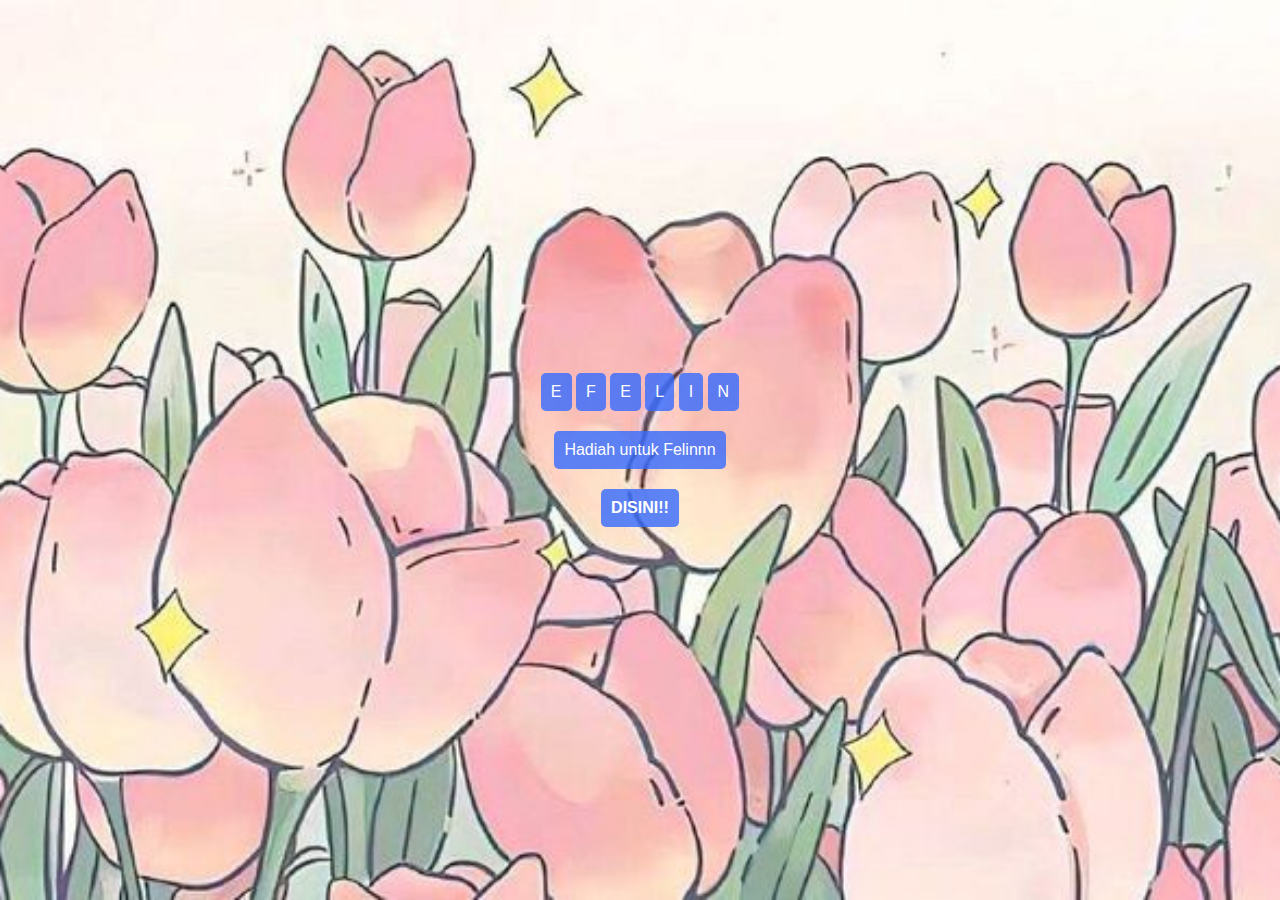
<file: index.html>
<!DOCTYPE html>
<html lang="en">
<head>
    <meta charset="UTF-8">
    <meta http-equiv="X-UA-Compatible" content="IE=edge">
    <meta name="viewport" content="width=device-width, initial-scale=1.0">
    <link rel="icon" href="flowers.png" type="image/x-icon">
    <title>Flowers</title>
    <style>
        body {
            margin: 0;
            padding: 0;
            font-family: Arial, sans-serif;
            color: white; /* Ensure the text is readable */
            text-align: center;
            display: flex;
            flex-direction: column;
            justify-content: center;
            align-items: center;
            height: 100vh;
            position: relative;
        }

        img {
            position: absolute;
            top: 0;
            left: 0;
            width: 100%;
            height: 100%;
            object-fit: cover;
            z-index: -1;
        }

        .greeting {
            margin-bottom: 20px; /* Adds space between the greeting and description */
        }

        .greeting span,
        .description span,
        .button a {
            display: inline-block;
            background-color: rgba(56, 108, 252, 0.815); /* Adds a semi-transparent background to make text more readable */
            padding: 10px;
            border-radius: 5px;
        }

        .description {
            margin-bottom: 20px; /* Adds space between the description and button */
        }

        .styled-button {
            text-decoration: none;
            color: white;
            background-color: #fd89e0; /* Green background */
            padding: 10px 20px;
            border-radius: 5px;
            transition: background-color 0.3s ease;
        }

        .styled-button:hover {
            background-color: #ff91da; /* Darker green on hover */
        }
    </style>
</head>
<body>
    <img src="untuk efelin1.jpg">
    <div class="greeting">
        <span>E</span>
        <span>F</span>
        <span>E</span>
        <span>L</span>
        <span>I</span>
        <span>N</span>
    </div>

    <div class="description">
        <span>Hadiah untuk Felinnn</span>
    </div>
    <div class="button">
        <a href="Bunga untuk Efe.html" class="styled-button"><b>DISINI!!</b></a>
    </div>
</body>
</html>
</file>
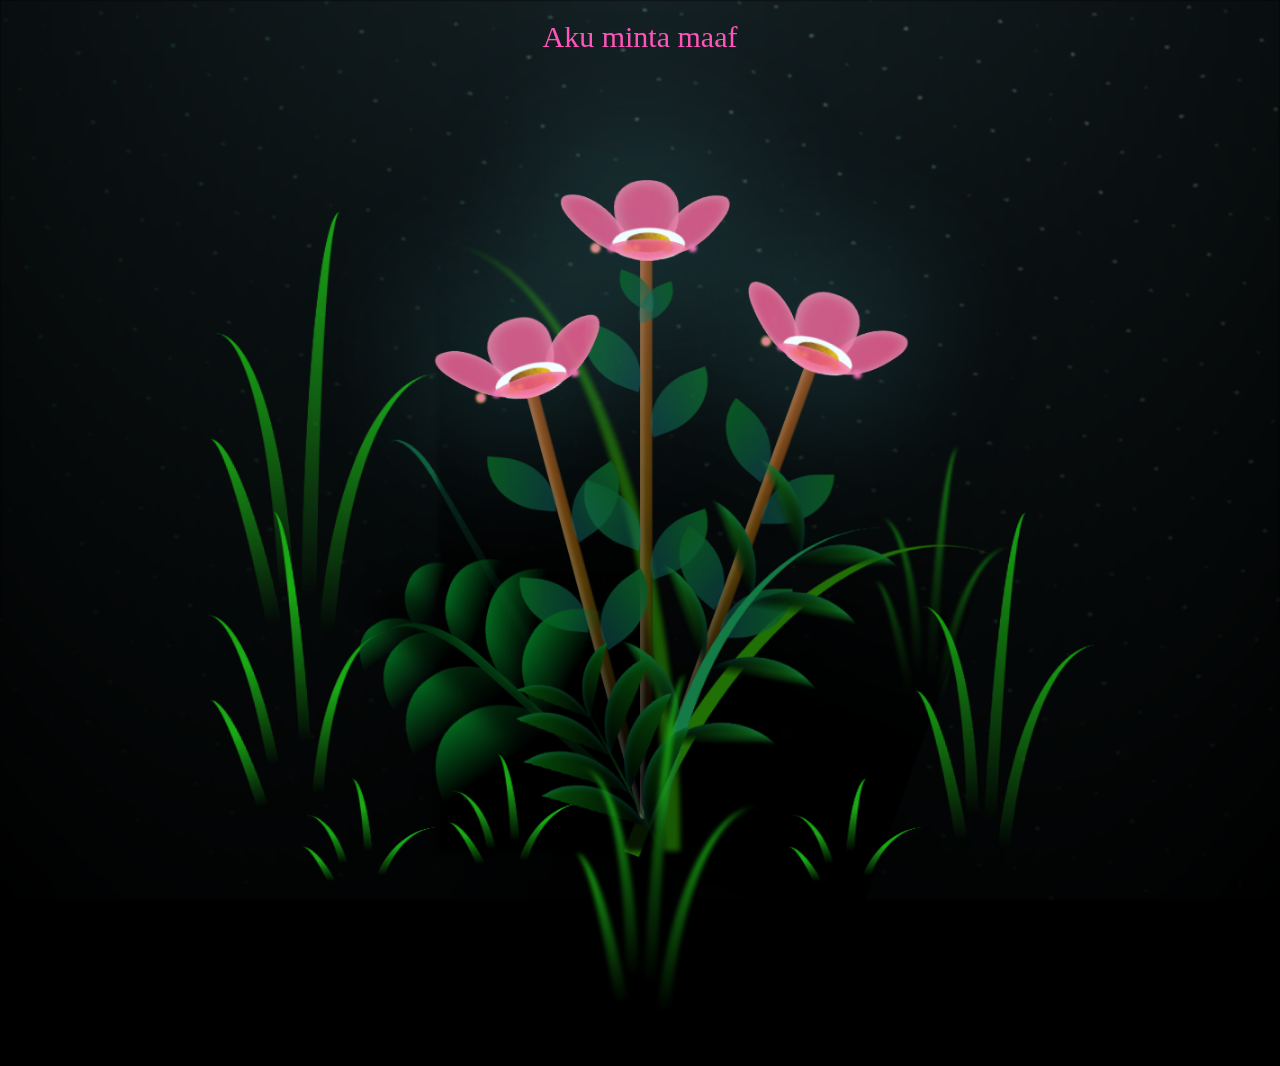
<file: Bunga untuk Efe.html>
<!DOCTYPE html>
<html lang="en">
<head>
    <meta CHARSET="UTF-8">
    <meta http-equiv="X-UA-Compatible" content="IE=edge">
    <meta name="viewport" content="width=device-width, initial-scale=1.0">
    <link rel="stylesheet" href="main.css">
    <link rel="icon" href="flowers.png" type="image/x-icon">
    <title>Bunga untuk Efelin</title>
    <style>
      .apology-text {
        position: absolute;
            top: 20px; /* Adjust this value to position the text */
            left: 50%;
            transform: translateX(-50%);
            font-size: 30px;
            color: rgb(255, 85, 187);
            text-align: center;
            width: 100%; /* Ensure the text spans the full width */
      }
  </style>
</head>
<body class="container">
    <div class="night"></div>
    <div class="flowers">
      <div class="flower flower--1">
        <div class="flower__leafs flower__leafs--1">
          <div class="flower__leaf flower__leaf--1"></div>
          <div class="flower__leaf flower__leaf--2"></div>
          <div class="flower__leaf flower__leaf--3"></div>
          <div class="flower__leaf flower__leaf--4"></div>
          <div class="flower__white-circle"></div>
  
          <div class="flower__light flower__light--1"></div>
          <div class="flower__light flower__light--2"></div>
          <div class="flower__light flower__light--3"></div>
          <div class="flower__light flower__light--4"></div>
          <div class="flower__light flower__light--5"></div>
          <div class="flower__light flower__light--6"></div>
          <div class="flower__light flower__light--7"></div>
          <div class="flower__light flower__light--8"></div>
  
        </div>
        <div class="flower__line">
          <div class="flower__line__leaf flower__line__leaf--1"></div>
          <div class="flower__line__leaf flower__line__leaf--2"></div>
          <div class="flower__line__leaf flower__line__leaf--3"></div>
          <div class="flower__line__leaf flower__line__leaf--4"></div>
          <div class="flower__line__leaf flower__line__leaf--5"></div>
          <div class="flower__line__leaf flower__line__leaf--6"></div>
        </div>
      </div>
  
      <div class="flower flower--2">
        <div class="flower__leafs flower__leafs--2">
          <div class="flower__leaf flower__leaf--1"></div>
          <div class="flower__leaf flower__leaf--2"></div>
          <div class="flower__leaf flower__leaf--3"></div>
          <div class="flower__leaf flower__leaf--4"></div>
          <div class="flower__white-circle"></div>
  
          <div class="flower__light flower__light--1"></div>
          <div class="flower__light flower__light--2"></div>
          <div class="flower__light flower__light--3"></div>
          <div class="flower__light flower__light--4"></div>
          <div class="flower__light flower__light--5"></div>
          <div class="flower__light flower__light--6"></div>
          <div class="flower__light flower__light--7"></div>
          <div class="flower__light flower__light--8"></div>
  
        </div>
        <div class="flower__line">
          <div class="flower__line__leaf flower__line__leaf--1"></div>
          <div class="flower__line__leaf flower__line__leaf--2"></div>
          <div class="flower__line__leaf flower__line__leaf--3"></div>
          <div class="flower__line__leaf flower__line__leaf--4"></div>
        </div>
      </div>
  
      <div class="flower flower--3">
        <div class="flower__leafs flower__leafs--3">
          <div class="flower__leaf flower__leaf--1"></div>
          <div class="flower__leaf flower__leaf--2"></div>
          <div class="flower__leaf flower__leaf--3"></div>
          <div class="flower__leaf flower__leaf--4"></div>
          <div class="flower__white-circle"></div>
  
          <div class="flower__light flower__light--1"></div>
          <div class="flower__light flower__light--2"></div>
          <div class="flower__light flower__light--3"></div>
          <div class="flower__light flower__light--4"></div>
          <div class="flower__light flower__light--5"></div>
          <div class="flower__light flower__light--6"></div>
          <div class="flower__light flower__light--7"></div>
          <div class="flower__light flower__light--8"></div>
  
        </div>
        <div class="flower__line">
          <div class="flower__line__leaf flower__line__leaf--1"></div>
          <div class="flower__line__leaf flower__line__leaf--2"></div>
          <div class="flower__line__leaf flower__line__leaf--3"></div>
          <div class="flower__line__leaf flower__line__leaf--4"></div>
        </div>
      </div>
  
      <div class="grow-ans" style="--d:1.2s">
        <div class="flower__g-long">
          <div class="flower__g-long__top"></div>
          <div class="flower__g-long__bottom"></div>
        </div>
      </div>
  
      <div class="growing-grass">
        <div class="flower__grass flower__grass--1">
          <div class="flower__grass--top"></div>
          <div class="flower__grass--bottom"></div>
          <div class="flower__grass__leaf flower__grass__leaf--1"></div>
          <div class="flower__grass__leaf flower__grass__leaf--2"></div>
          <div class="flower__grass__leaf flower__grass__leaf--3"></div>
          <div class="flower__grass__leaf flower__grass__leaf--4"></div>
          <div class="flower__grass__leaf flower__grass__leaf--5"></div>
          <div class="flower__grass__leaf flower__grass__leaf--6"></div>
          <div class="flower__grass__leaf flower__grass__leaf--7"></div>
          <div class="flower__grass__leaf flower__grass__leaf--8"></div>
          <div class="flower__grass__overlay"></div>
        </div>
      </div>
  
      <div class="growing-grass">
        <div class="flower__grass flower__grass--2">
          <div class="flower__grass--top"></div>
          <div class="flower__grass--bottom"></div>
          <div class="flower__grass__leaf flower__grass__leaf--1"></div>
          <div class="flower__grass__leaf flower__grass__leaf--2"></div>
          <div class="flower__grass__leaf flower__grass__leaf--3"></div>
          <div class="flower__grass__leaf flower__grass__leaf--4"></div>
          <div class="flower__grass__leaf flower__grass__leaf--5"></div>
          <div class="flower__grass__leaf flower__grass__leaf--6"></div>
          <div class="flower__grass__leaf flower__grass__leaf--7"></div>
          <div class="flower__grass__leaf flower__grass__leaf--8"></div>
          <div class="flower__grass__overlay"></div>
        </div>
      </div>
  
      <div class="grow-ans" style="--d:2.4s">
        <div class="flower__g-right flower__g-right--1">
          <div class="leaf"></div>
        </div>
      </div>
  
      <div class="grow-ans" style="--d:2.8s">
        <div class="flower__g-right flower__g-right--2">
          <div class="leaf"></div>
        </div>
      </div>
  
      <div class="grow-ans" style="--d:2.8s">
        <div class="flower__g-front">
          <div class="flower__g-front__leaf-wrapper flower__g-front__leaf-wrapper--1">
            <div class="flower__g-front__leaf"></div>
          </div>
          <div class="flower__g-front__leaf-wrapper flower__g-front__leaf-wrapper--2">
            <div class="flower__g-front__leaf"></div>
          </div>
          <div class="flower__g-front__leaf-wrapper flower__g-front__leaf-wrapper--3">
            <div class="flower__g-front__leaf"></div>
          </div>
          <div class="flower__g-front__leaf-wrapper flower__g-front__leaf-wrapper--4">
            <div class="flower__g-front__leaf"></div>
          </div>
          <div class="flower__g-front__leaf-wrapper flower__g-front__leaf-wrapper--5">
            <div class="flower__g-front__leaf"></div>
          </div>
          <div class="flower__g-front__leaf-wrapper flower__g-front__leaf-wrapper--6">
            <div class="flower__g-front__leaf"></div>
          </div>
          <div class="flower__g-front__leaf-wrapper flower__g-front__leaf-wrapper--7">
            <div class="flower__g-front__leaf"></div>
          </div>
          <div class="flower__g-front__leaf-wrapper flower__g-front__leaf-wrapper--8">
            <div class="flower__g-front__leaf"></div>
          </div>
          <div class="flower__g-front__line"></div>
        </div>
      </div>
  
      <div class="grow-ans" style="--d:3.2s">
        <div class="flower__g-fr">
          <div class="leaf"></div>
          <div class="flower__g-fr__leaf flower__g-fr__leaf--1"></div>
          <div class="flower__g-fr__leaf flower__g-fr__leaf--2"></div>
          <div class="flower__g-fr__leaf flower__g-fr__leaf--3"></div>
          <div class="flower__g-fr__leaf flower__g-fr__leaf--4"></div>
          <div class="flower__g-fr__leaf flower__g-fr__leaf--5"></div>
          <div class="flower__g-fr__leaf flower__g-fr__leaf--6"></div>
          <div class="flower__g-fr__leaf flower__g-fr__leaf--7"></div>
          <div class="flower__g-fr__leaf flower__g-fr__leaf--8"></div>
        </div>
      </div>
  
      <div class="long-g long-g--0">
        <div class="grow-ans" style="--d:3s">
          <div class="leaf leaf--0"></div>
        </div>
        <div class="grow-ans" style="--d:2.2s">
          <div class="leaf leaf--1"></div>
        </div>
        <div class="grow-ans" style="--d:3.4s">
          <div class="leaf leaf--2"></div>
        </div>
        <div class="grow-ans" style="--d:3.6s">
          <div class="leaf leaf--3"></div>
        </div>
      </div>
  
      <div class="long-g long-g--1">
        <div class="grow-ans" style="--d:3.6s">
          <div class="leaf leaf--0"></div>
        </div>
        <div class="grow-ans" style="--d:3.8s">
          <div class="leaf leaf--1"></div>
        </div>
        <div class="grow-ans" style="--d:4s">
          <div class="leaf leaf--2"></div>
        </div>
        <div class="grow-ans" style="--d:4.2s">
          <div class="leaf leaf--3"></div>
        </div>
      </div>
  
      <div class="long-g long-g--2">
        <div class="grow-ans" style="--d:4s">
          <div class="leaf leaf--0"></div>
        </div>
        <div class="grow-ans" style="--d:4.2s">
          <div class="leaf leaf--1"></div>
        </div>
        <div class="grow-ans" style="--d:4.4s">
          <div class="leaf leaf--2"></div>
        </div>
        <div class="grow-ans" style="--d:4.6s">
          <div class="leaf leaf--3"></div>
        </div>
      </div>
  
      <div class="long-g long-g--3">
        <div class="grow-ans" style="--d:4s">
          <div class="leaf leaf--0"></div>
        </div>
        <div class="grow-ans" style="--d:4.2s">
          <div class="leaf leaf--1"></div>
        </div>
        <div class="grow-ans" style="--d:3s">
          <div class="leaf leaf--2"></div>
        </div>
        <div class="grow-ans" style="--d:3.6s">
          <div class="leaf leaf--3"></div>
        </div>
      </div>
  
      <div class="long-g long-g--4">
        <div class="grow-ans" style="--d:4s">
          <div class="leaf leaf--0"></div>
        </div>
        <div class="grow-ans" style="--d:4.2s">
          <div class="leaf leaf--1"></div>
        </div>
        <div class="grow-ans" style="--d:3s">
          <div class="leaf leaf--2"></div>
        </div>
        <div class="grow-ans" style="--d:3.6s">
          <div class="leaf leaf--3"></div>
        </div>
      </div>
  
      <div class="long-g long-g--5">
        <div class="grow-ans" style="--d:4s">
          <div class="leaf leaf--0"></div>
        </div>
        <div class="grow-ans" style="--d:4.2s">
          <div class="leaf leaf--1"></div>
        </div>
        <div class="grow-ans" style="--d:3s">
          <div class="leaf leaf--2"></div>
        </div>
        <div class="grow-ans" style="--d:3.6s">
          <div class="leaf leaf--3"></div>
        </div>
      </div>
  
      <div class="long-g long-g--6">
        <div class="grow-ans" style="--d:4.2s">
          <div class="leaf leaf--0"></div>
        </div>
        <div class="grow-ans" style="--d:4.4s">
          <div class="leaf leaf--1"></div>
        </div>
        <div class="grow-ans" style="--d:4.6s">
          <div class="leaf leaf--2"></div>
        </div>
        <div class="grow-ans" style="--d:4.8s">
          <div class="leaf leaf--3"></div>
        </div>
      </div>
  
      <div class="long-g long-g--7">
        <div class="grow-ans" style="--d:3s">
          <div class="leaf leaf--0"></div>
        </div>
        <div class="grow-ans" style="--d:3.2s">
          <div class="leaf leaf--1"></div>
        </div>
        <div class="grow-ans" style="--d:3.5s">
          <div class="leaf leaf--2"></div>
        </div>
        <div class="grow-ans" style="--d:3.6s">
          <div class="leaf leaf--3"></div>
        </div>
      </div>
    </div>
    <div class="apology-text">
      <span>Aku minta maaf</span>
  </div>
    <script src="main.js"></script>
  </body>
</html>
</file>
<file: main.css>
*,
*::after,
*::before {
  padding: 0;
  margin: 0;
  box-sizing: border-box;
}

:root {
  --dark-color: #000;
}

body {
  display: flex;
  align-items: flex-end;
  justify-content: center;
  min-height: 100vh;
  background-color: var(--dark-color);
  overflow: hidden;
  perspective: 1000px;
}

.night {
  position: fixed;
  left: 50%;
  top: 0;
  transform: translateX(-50%);
  width: 100%;
  height: 100%;
  filter: blur(0.1vmin);
  background-image: radial-gradient(ellipse at top, transparent 0%, var(--dark-color)), 
  radial-gradient(ellipse at bottom, var(--dark-color), rgba(145, 233, 255, 0.2)), repeating-linear-gradient(220deg, rgb(0, 0, 0) 0px,
   rgb(0, 0, 0) 19px, transparent 19px, transparent 22px), repeating-linear-gradient(189deg, rgb(0, 0, 0) 0px, rgb(0, 0, 0) 19px, transparent 19px, transparent 22px),
    repeating-linear-gradient(148deg, rgb(0, 0, 0) 0px, rgb(0, 0, 0) 19px, transparent 19px, transparent 22px), linear-gradient(90deg, rgb(7, 107, 42), rgb(240, 240, 240));
}

.flowers {
  position: relative;
  transform: scale(0.9);
}

.flower {
  position: absolute;
  bottom: 10vmin;
  transform-origin: bottom center;
  z-index: 10;
  --fl-speed: 0.3s;
}
.flower--1 {
  -webkit-animation: moving-flower-1 4s linear infinite;
          animation: moving-flower-1 4s linear infinite;
}
.flower--1 .flower__line {
  height: 70vmin;
  -webkit-animation-delay: 0.3s;
          animation-delay: 0.3s;
}
.flower--1 .flower__line__leaf--1 {
  -webkit-animation: blooming-leaf-right var(--fl-speed) 1.6s backwards;
          animation: blooming-leaf-right var(--fl-speed) 1.6s backwards;
}
.flower--1 .flower__line__leaf--2 {
  -webkit-animation: blooming-leaf-right var(--fl-speed) 1.4s backwards;
          animation: blooming-leaf-right var(--fl-speed) 1.4s backwards;
}
.flower--1 .flower__line__leaf--3 {
  -webkit-animation: blooming-leaf-left var(--fl-speed) 1.2s backwards;
          animation: blooming-leaf-left var(--fl-speed) 1.2s backwards;
}
.flower--1 .flower__line__leaf--4 {
  -webkit-animation: blooming-leaf-left var(--fl-speed) 1s backwards;
          animation: blooming-leaf-left var(--fl-speed) 1s backwards;
}
.flower--1 .flower__line__leaf--5 {
  -webkit-animation: blooming-leaf-right var(--fl-speed) 1.8s backwards;
          animation: blooming-leaf-right var(--fl-speed) 1.8s backwards;
}
.flower--1 .flower__line__leaf--6 {
  -webkit-animation: blooming-leaf-left var(--fl-speed) 2s backwards;
          animation: blooming-leaf-left var(--fl-speed) 2s backwards;
}
.flower--2 {
  left: 50%;
  transform: rotate(20deg);
  -webkit-animation: moving-flower-2 4s linear infinite;
          animation: moving-flower-2 4s linear infinite;
}
.flower--2 .flower__line {
  height: 60vmin;
  -webkit-animation-delay: 0.6s;
          animation-delay: 0.6s;
}
.flower--2 .flower__line__leaf--1 {
  -webkit-animation: blooming-leaf-right var(--fl-speed) 1.9s backwards;
          animation: blooming-leaf-right var(--fl-speed) 1.9s backwards;
}
.flower--2 .flower__line__leaf--2 {
  -webkit-animation: blooming-leaf-right var(--fl-speed) 1.7s backwards;
          animation: blooming-leaf-right var(--fl-speed) 1.7s backwards;
}
.flower--2 .flower__line__leaf--3 {
  -webkit-animation: blooming-leaf-left var(--fl-speed) 1.5s backwards;
          animation: blooming-leaf-left var(--fl-speed) 1.5s backwards;
}
.flower--2 .flower__line__leaf--4 {
  -webkit-animation: blooming-leaf-left var(--fl-speed) 1.3s backwards;
          animation: blooming-leaf-left var(--fl-speed) 1.3s backwards;
}
.flower--3 {
  left: 50%;
  transform: rotate(-15deg);
  -webkit-animation: moving-flower-3 4s linear infinite;
          animation: moving-flower-3 4s linear infinite;
}
.flower--3 .flower__line {
  -webkit-animation-delay: 0.9s;
          animation-delay: 0.9s;
}
.flower--3 .flower__line__leaf--1 {
  -webkit-animation: blooming-leaf-right var(--fl-speed) 2.5s backwards;
          animation: blooming-leaf-right var(--fl-speed) 2.5s backwards;
}
.flower--3 .flower__line__leaf--2 {
  -webkit-animation: blooming-leaf-right var(--fl-speed) 2.3s backwards;
          animation: blooming-leaf-right var(--fl-speed) 2.3s backwards;
}
.flower--3 .flower__line__leaf--3 {
  -webkit-animation: blooming-leaf-left var(--fl-speed) 2.1s backwards;
          animation: blooming-leaf-left var(--fl-speed) 2.1s backwards;
}
.flower--3 .flower__line__leaf--4 {
  -webkit-animation: blooming-leaf-left var(--fl-speed) 1.9s backwards;
          animation: blooming-leaf-left var(--fl-speed) 1.9s backwards;
}
.flower__leafs {
  position: relative;
  -webkit-animation: blooming-flower 2s backwards;
          animation: blooming-flower 2s backwards;
}
.flower__leafs--1 {
  -webkit-animation-delay: 1.1s;
          animation-delay: 1.1s;
}
.flower__leafs--2 {
  -webkit-animation-delay: 1.4s;
          animation-delay: 1.4s;
}
.flower__leafs--3 {
  -webkit-animation-delay: 1.7s;
          animation-delay: 1.7s;
}
.flower__leafs::after {
  content: "";
  position: absolute;
  left: 0;
  top: 0;
  transform: translate(-50%, -100%);
  width: 8vmin;
  height: 8vmin;
  background-color: #6bf0ff;
  filter: blur(10vmin);
}
.flower__leaf {
  position: absolute;
  bottom: 0;
  left: 50%;
  width: 8vmin;
  height: 11vmin;
  border-radius: 51% 49% 47% 53%/44% 45% 55% 69%;
  background-color: #f672b0;
  background-image: linear-gradient(to top, #ee5286, #ee5286);
  transform-origin: bottom center;
  opacity: 0.9;
  box-shadow: inset 0 0 2vmin rgba(255, 255, 255, 0.5);
}
.flower__leaf--1 {
  transform: translate(-10%, 1%) rotateY(40deg) rotateX(-50deg);
}
.flower__leaf--2 {
  transform: translate(-50%, -4%) rotateX(40deg);
}
.flower__leaf--3 {
  transform: translate(-90%, 0%) rotateY(45deg) rotateX(50deg);
}
.flower__leaf--4 {
  width: 8vmin;
  height: 8vmin;
  transform-origin: bottom left;
  border-radius: 4vmin 10vmin 4vmin 4vmin;
  transform: translate(0%, 18%) rotateX(70deg) rotate(-43deg);
  background-image: linear-gradient(to top, #ee5286, #ee5286);
  z-index: 1;
  opacity: 0.8;
}
.flower__white-circle {
  position: absolute;
  left: -3.5vmin;
  top: -3vmin;
  width: 9vmin;
  height: 4vmin;
  border-radius: 50%;
  background-color: #fff;
}
.flower__white-circle::after {
  content: "";
  position: absolute;
  left: 50%;
  top: 45%;
  transform: translate(-50%, -50%);
  width: 60%;
  height: 60%;
  border-radius: inherit;
  background-image: repeating-linear-gradient(135deg, rgba(0, 0, 0, 0.03) 0px, rgba(0, 0, 0, 0.03) 1px,
   transparent 1px, transparent 12px), repeating-linear-gradient(45deg, rgba(0, 0, 0, 0.03) 0px, rgba(0, 0, 0, 0.03) 1px, transparent 1px,
    transparent 12px), repeating-linear-gradient(67.5deg, rgba(0, 0, 0, 0.03) 0px, rgba(0, 0, 0, 0.03) 1px, transparent 1px, transparent 12px),
     repeating-linear-gradient(135deg, rgba(0, 0, 0, 0.03) 0px, rgba(0, 0, 0, 0.03) 1px, transparent 1px, transparent 12px), repeating-linear-gradient(45deg, rgba(0, 0, 0, 0.03) 0px,
      rgba(0, 0, 0, 0.03) 1px, transparent 1px, transparent 12px), repeating-linear-gradient(112.5deg, rgba(0, 0, 0, 0.03) 0px, rgba(0, 0, 0, 0.03) 1px, transparent 1px, transparent 12px),
       repeating-linear-gradient(112.5deg, rgba(0, 0, 0, 0.03) 0px, rgba(0, 0, 0, 0.03) 1px, transparent 1px, transparent 12px), repeating-linear-gradient(45deg, rgba(0, 0, 0, 0.03) 0px,
        rgba(0, 0, 0, 0.03) 1px, transparent 1px, transparent 12px), repeating-linear-gradient(22.5deg, rgba(0, 0, 0, 0.03) 0px, rgba(0, 0, 0, 0.03) 1px, transparent 1px, transparent 12px), 
        repeating-linear-gradient(45deg, rgba(0, 0, 0, 0.03) 0px, rgba(0, 0, 0, 0.03) 1px, transparent 1px, transparent 12px), repeating-linear-gradient(22.5deg, rgba(0, 0, 0, 0.03) 0px, 
        rgba(0, 0, 0, 0.03) 1px, transparent 1px, transparent 12px), repeating-linear-gradient(135deg, rgba(0, 0, 0, 0.03) 0px, rgba(0, 0, 0, 0.03) 1px, transparent 1px, transparent 12px),
         repeating-linear-gradient(157.5deg, rgba(0, 0, 0, 0.03) 0px, rgba(0, 0, 0, 0.03) 1px, transparent 1px, transparent 12px), repeating-linear-gradient(67.5deg, rgba(0, 0, 0, 0.03) 0px,
          rgba(0, 0, 0, 0.03) 1px, transparent 1px, transparent 12px), repeating-linear-gradient(67.5deg, rgba(0, 0, 0, 0.03) 0px, rgba(0, 0, 0, 0.03) 1px, transparent 1px, transparent 12px),
           linear-gradient(90deg, rgb(127, 47, 21), rgb(255, 206, 0));
}

.flower__line {
  height: 55vmin;
  width: 1.5vmin;
  background-image: linear-gradient(to left, rgba(0, 0, 0, 0.2), transparent, rgba(255, 255, 255, 0.2)), linear-gradient(to top, transparent 10%, #583e08, #944415);
  box-shadow: inset 0 0 2px rgba(0, 0, 0, 0.5);
  -webkit-animation: grow-flower-tree 4s backwards;
          animation: grow-flower-tree 4s backwards;
}
.flower__line__leaf {
  --w: 7vmin;
  --h: calc(var(--w) + 2vmin);
  position: absolute;
  top: 20%;
  left: 90%;
  width: var(--w);
  height: var(--h);
  border-top-right-radius: var(--h);
  border-bottom-left-radius: var(--h);
  background-image: linear-gradient(to top, rgba(20, 117, 122, 0.4), #095721);
}
.flower__line__leaf--1 {
  transform: rotate(70deg) rotateY(30deg);
}
.flower__line__leaf--2 {
  top: 45%;
  transform: rotate(70deg) rotateY(30deg);
}
.flower__line__leaf--3, .flower__line__leaf--4, .flower__line__leaf--6 {
  border-top-right-radius: 0;
  border-bottom-left-radius: 0;
  border-top-left-radius: var(--h);
  border-bottom-right-radius: var(--h);
  left: -460%;
  top: 12%;
  transform: rotate(-70deg) rotateY(30deg);
}
.flower__line__leaf--4 {
  top: 40%;
}
.flower__line__leaf--5 {
  top: 0;
  transform-origin: left;
  transform: rotate(70deg) rotateY(30deg) scale(0.6);
}
.flower__line__leaf--6 {
  top: -2%;
  left: -450%;
  transform-origin: right;
  transform: rotate(-70deg) rotateY(30deg) scale(0.6);
}
.flower__light {
  position: absolute;
  bottom: 0vmin;
  width: 1vmin;
  height: 1vmin;
  background-color: rgb(255, 251, 0);
  border-radius: 50%;
  filter: blur(0.2vmin);
  -webkit-animation: light-ans 4s linear infinite backwards;
          animation: light-ans 4s linear infinite backwards;
}
.flower__light:nth-child(odd) {
  background-color: #f76baf;
}
.flower__light--1 {
  left: -2vmin;
  -webkit-animation-delay: 1s;
          animation-delay: 1s;
}
.flower__light--2 {
  left: 3vmin;
  -webkit-animation-delay: 0.5s;
          animation-delay: 0.5s;
}
.flower__light--3 {
  left: -6vmin;
  -webkit-animation-delay: 0.3s;
          animation-delay: 0.3s;
}
.flower__light--4 {
  left: 6vmin;
  -webkit-animation-delay: 0.9s;
          animation-delay: 0.9s;
}
.flower__light--5 {
  left: -1vmin;
  -webkit-animation-delay: 1.5s;
          animation-delay: 1.5s;
}
.flower__light--6 {
  left: -4vmin;
  -webkit-animation-delay: 3s;
          animation-delay: 3s;
}
.flower__light--7 {
  left: 3vmin;
  -webkit-animation-delay: 2s;
          animation-delay: 2s;
}
.flower__light--8 {
  left: -6vmin;
  -webkit-animation-delay: 3.5s;
          animation-delay: 3.5s;
}
.flower__grass {
  --c: #04661f;
  --line-w: 1.5vmin;
  position: absolute;
  bottom: 12vmin;
  left: -7vmin;
  display: flex;
  flex-direction: column;
  align-items: flex-end;
  z-index: 20;
  transform-origin: bottom center;
  transform: rotate(-48deg) rotateY(40deg);
}
.flower__grass--1 {
  -webkit-animation: moving-grass 2s linear infinite;
          animation: moving-grass 2s linear infinite;
}
.flower__grass--2 {
  left: 2vmin;
  bottom: 10vmin;
  transform: scale(0.5) rotate(75deg) rotateX(10deg) rotateY(-200deg);
  opacity: 0.8;
  z-index: 0;
  -webkit-animation: moving-grass--2 1.5s linear infinite;
          animation: moving-grass--2 1.5s linear infinite;
}
.flower__grass--top {
  width: 7vmin;
  height: 10vmin;
  border-top-right-radius: 100%;
  border-right: var(--line-w) solid var(--c);
  transform-origin: bottom center;
  transform: rotate(-2deg);
}
.flower__grass--bottom {
  margin-top: -2px;
  width: var(--line-w);
  height: 25vmin;
  background-image: linear-gradient(to top, transparent, var(--c));
}
.flower__grass__leaf {
  --size: 10vmin;
  position: absolute;
  width: calc(var(--size) * 2.1);
  height: var(--size);
  border-top-left-radius: var(--size);
  border-top-right-radius: var(--size);
  background-image: linear-gradient(to top, transparent, transparent 30%, var(--c));
  z-index: 100;
}
.flower__grass__leaf--1 {
  top: -6%;
  left: 30%;
  --size: 6vmin;
  transform: rotate(-20deg);
  -webkit-animation: growing-grass-ans--1 2s 2.6s backwards;
          animation: growing-grass-ans--1 2s 2.6s backwards;
}
@-webkit-keyframes growing-grass-ans--1 {
  0% {
    transform-origin: bottom left;
    transform: rotate(-20deg) scale(0);
  }
}
@keyframes growing-grass-ans--1 {
  0% {
    transform-origin: bottom left;
    transform: rotate(-20deg) scale(0);
  }
}
.flower__grass__leaf--2 {
  top: -5%;
  left: -110%;
  --size: 6vmin;
  transform: rotate(10deg);
  -webkit-animation: growing-grass-ans--2 2s 2.4s linear backwards;
          animation: growing-grass-ans--2 2s 2.4s linear backwards;
}
@-webkit-keyframes growing-grass-ans--2 {
  0% {
    transform-origin: bottom right;
    transform: rotate(10deg) scale(0);
  }
}
@keyframes growing-grass-ans--2 {
  0% {
    transform-origin: bottom right;
    transform: rotate(10deg) scale(0);
  }
}
.flower__grass__leaf--3 {
  top: 5%;
  left: 60%;
  --size: 8vmin;
  transform: rotate(-18deg) rotateX(-20deg);
  -webkit-animation: growing-grass-ans--3 2s 2.2s linear backwards;
          animation: growing-grass-ans--3 2s 2.2s linear backwards;
}
@-webkit-keyframes growing-grass-ans--3 {
  0% {
    transform-origin: bottom left;
    transform: rotate(-18deg) rotateX(-20deg) scale(0);
  }
}
@keyframes growing-grass-ans--3 {
  0% {
    transform-origin: bottom left;
    transform: rotate(-18deg) rotateX(-20deg) scale(0);
  }
}
.flower__grass__leaf--4 {
  top: 6%;
  left: -135%;
  --size: 8vmin;
  transform: rotate(2deg);
  -webkit-animation: growing-grass-ans--4 2s 2s linear backwards;
          animation: growing-grass-ans--4 2s 2s linear backwards;
}
@-webkit-keyframes growing-grass-ans--4 {
  0% {
    transform-origin: bottom right;
    transform: rotate(2deg) scale(0);
  }
}
@keyframes growing-grass-ans--4 {
  0% {
    transform-origin: bottom right;
    transform: rotate(2deg) scale(0);
  }
}
.flower__grass__leaf--5 {
  top: 20%;
  left: 60%;
  --size: 10vmin;
  transform: rotate(-24deg) rotateX(-20deg);
  -webkit-animation: growing-grass-ans--5 2s 1.8s linear backwards;
          animation: growing-grass-ans--5 2s 1.8s linear backwards;
}
@-webkit-keyframes growing-grass-ans--5 {
  0% {
    transform-origin: bottom left;
    transform: rotate(-24deg) rotateX(-20deg) scale(0);
  }
}
@keyframes growing-grass-ans--5 {
  0% {
    transform-origin: bottom left;
    transform: rotate(-24deg) rotateX(-20deg) scale(0);
  }
}
.flower__grass__leaf--6 {
  top: 22%;
  left: -180%;
  --size: 10vmin;
  transform: rotate(10deg);
  -webkit-animation: growing-grass-ans--6 2s 1.6s linear backwards;
          animation: growing-grass-ans--6 2s 1.6s linear backwards;
}
@-webkit-keyframes growing-grass-ans--6 {
  0% {
    transform-origin: bottom right;
    transform: rotate(10deg) scale(0);
  }
}
@keyframes growing-grass-ans--6 {
  0% {
    transform-origin: bottom right;
    transform: rotate(10deg) scale(0);
  }
}
.flower__grass__leaf--7 {
  top: 39%;
  left: 70%;
  --size: 10vmin;
  transform: rotate(-10deg);
  -webkit-animation: growing-grass-ans--7 2s 1.4s linear backwards;
          animation: growing-grass-ans--7 2s 1.4s linear backwards;
}
@-webkit-keyframes growing-grass-ans--7 {
  0% {
    transform-origin: bottom left;
    transform: rotate(-10deg) scale(0);
  }
}
@keyframes growing-grass-ans--7 {
  0% {
    transform-origin: bottom left;
    transform: rotate(-10deg) scale(0);
  }
}
.flower__grass__leaf--8 {
  top: 40%;
  left: -215%;
  --size: 11vmin;
  transform: rotate(10deg);
  -webkit-animation: growing-grass-ans--8 2s 1.2s linear backwards;
          animation: growing-grass-ans--8 2s 1.2s linear backwards;
}
@-webkit-keyframes growing-grass-ans--8 {
  0% {
    transform-origin: bottom right;
    transform: rotate(10deg) scale(0);
  }
}
@keyframes growing-grass-ans--8 {
  0% {
    transform-origin: bottom right;
    transform: rotate(10deg) scale(0);
  }
}
.flower__grass__overlay {
  position: absolute;
  top: -10%;
  right: 0%;
  width: 100%;
  height: 100%;
  background-color: rgba(0, 0, 0, 0.6);
  filter: blur(1.5vmin);
  z-index: 100;
}
.flower__g-long {
  --w: 2vmin;
  --h: 6vmin;
  --c: #0e5b3c;
  position: absolute;
  bottom: 10vmin;
  left: -3vmin;
  transform-origin: bottom center;
  transform: rotate(-30deg) rotateY(-20deg);
  display: flex;
  flex-direction: column;
  align-items: flex-end;
  -webkit-animation: flower-g-long-ans 3s linear infinite;
          animation: flower-g-long-ans 3s linear infinite;
}
@-webkit-keyframes flower-g-long-ans {
  0%, 100% {
    transform: rotate(-30deg) rotateY(-20deg);
  }
  50% {
    transform: rotate(-32deg) rotateY(-20deg);
  }
}
@keyframes flower-g-long-ans {
  0%, 100% {
    transform: rotate(-30deg) rotateY(-20deg);
  }
  50% {
    transform: rotate(-32deg) rotateY(-20deg);
  }
}
.flower__g-long__top {
  top: calc(var(--h) * -1);
  width: calc(var(--w) + 1vmin);
  height: var(--h);
  border-top-right-radius: 100%;
  border-right: 0.7vmin solid var(--c);
  transform: translate(-0.7vmin, 1vmin);
}
.flower__g-long__bottom {
  width: var(--w);
  height: 50vmin;
  transform-origin: bottom center;
  background-image: linear-gradient(to top, transparent 30%, var(--c));
  box-shadow: inset 0 0 2px rgba(0, 0, 0, 0.5);
  -webkit-clip-path: polygon(35% 0, 65% 1%, 100% 100%, 0% 100%);
          clip-path: polygon(35% 0, 65% 1%, 100% 100%, 0% 100%);
}
.flower__g-right {
  position: absolute;
  bottom: 6vmin;
  left: -2vmin;
  transform-origin: bottom left;
  transform: rotate(20deg);
  
}
.flower__g-right .leaf {
  width: 30vmin;
  height: 50vmin;
  border-top-left-radius: 100%;
  border-left: 2vmin solid #217005;
  background-image: linear-gradient(to bottom, transparent, var(--dark-color) 60%);
 -webkit-mask
  -webkit-mask-image: linear-gradient(to top,transparent 30%,#24803e 60% );
}
.flower__g-right--1 {
  -webkit-animation: flower-g-right-ans 2.5s linear infinite;
          animation: flower-g-right-ans 2.5s linear infinite;
}
.flower__g-right--2 {
  left: 5vmin;
  transform: rotateY(-180deg);
  -webkit-animation: flower-g-right-ans--2 3s linear infinite;
          animation: flower-g-right-ans--2 3s linear infinite;
}
.flower__g-right--2 .leaf {
  height: 75vmin;
  filter: blur(0.3vmin);
  opacity: 0.8;
}
@-webkit-keyframes flower-g-right-ans {
  0%, 100% {
    transform: rotate(20deg);
  }
  50% {
    transform: rotate(24deg) rotateX(-20deg);
  }
}
@keyframes flower-g-right-ans {
  0%, 100% {
    transform: rotate(20deg);
  }
  50% {
    transform: rotate(24deg) rotateX(-20deg);
  }
}
@-webkit-keyframes flower-g-right-ans--2 {
  0%, 100% {
    transform: rotateY(-180deg) rotate(0deg) rotateX(-20deg);
  }
  50% {
    transform: rotateY(-180deg) rotate(6deg) rotateX(-20deg);
  }
}
@keyframes flower-g-right-ans--2 {
  0%, 100% {
    transform: rotateY(-180deg) rotate(0deg) rotateX(-20deg);
  }
  50% {
    transform: rotateY(-180deg) rotate(6deg) rotateX(-20deg);
  }
}
.flower__g-front {
  position: absolute;
  bottom: 6vmin;
  left: 2.5vmin;
  z-index: 100;
  transform-origin: bottom center;
  transform: rotate(-28deg) rotateY(30deg) scale(1.04);
  -webkit-animation: flower__g-front-ans 2s linear infinite;
          animation: flower__g-front-ans 2s linear infinite;
}
@-webkit-keyframes flower__g-front-ans {
  0%, 100% {
    transform: rotate(-28deg) rotateY(30deg) scale(1.04);
  }
  50% {
    transform: rotate(-35deg) rotateY(40deg) scale(1.04);
  }
}
@keyframes flower__g-front-ans {
  0%, 100% {
    transform: rotate(-28deg) rotateY(30deg) scale(1.04);
  }
  50% {
    transform: rotate(-35deg) rotateY(40deg) scale(1.04);
  }
}
.flower__g-front__line {
  width: 0.3vmin;
  height: 20vmin;
  background-image: linear-gradient(to top, transparent, #042e0b, transparent 100%);
  position: relative;
}
.flower__g-front__leaf-wrapper {
  position: absolute;
  top: 0;
  left: 0;
  transform-origin: bottom left;
  transform: rotate(10deg);
}
.flower__g-front__leaf-wrapper:nth-child(even) {
  left: 0vmin;
  transform: rotateY(-180deg) rotate(5deg);
  -webkit-animation: flower__g-front__leaf-left-ans 1s ease-in backwards;
          animation: flower__g-front__leaf-left-ans 1s ease-in backwards;
}
.flower__g-front__leaf-wrapper:nth-child(odd) {
  -webkit-animation: flower__g-front__leaf-ans 1s ease-in backwards;
          animation: flower__g-front__leaf-ans 1s ease-in backwards;
}
.flower__g-front__leaf-wrapper--1 {
  top: -8vmin;
  transform: scale(0.7);
  -webkit-animation: flower__g-front__leaf-ans 1s 5.5s ease-in backwards !important;
          animation: flower__g-front__leaf-ans 1s 5.5s ease-in backwards !important;
}
.flower__g-front__leaf-wrapper--2 {
  top: -8vmin;
  transform: rotateY(-180deg) scale(0.7) !important;
  -webkit-animation: flower__g-front__leaf-left-ans-2 1s 4.6s ease-in backwards !important;
          animation: flower__g-front__leaf-left-ans-2 1s 4.6s ease-in backwards !important;
}
.flower__g-front__leaf-wrapper--3 {
  top: -3vmin;
  -webkit-animation: flower__g-front__leaf-ans 1s 4.6s ease-in backwards;
          animation: flower__g-front__leaf-ans 1s 4.6s ease-in backwards;
}
.flower__g-front__leaf-wrapper--4 {
  top: -3vmin;
  transform: rotateY(-180deg) scale(0.9) !important;
  -webkit-animation: flower__g-front__leaf-left-ans-2 1s 4.6s ease-in backwards !important;
          animation: flower__g-front__leaf-left-ans-2 1s 4.6s ease-in backwards !important;
}
@-webkit-keyframes flower__g-front__leaf-left-ans-2 {
  0% {
    transform: rotateY(-180deg) scale(0);
  }
}
@keyframes flower__g-front__leaf-left-ans-2 {
  0% {
    transform: rotateY(-180deg) scale(0);
  }
}
.flower__g-front__leaf-wrapper--5, .flower__g-front__leaf-wrapper--6 {
  top: 2vmin;
}
.flower__g-front__leaf-wrapper--7, .flower__g-front__leaf-wrapper--8 {
  top: 6.5vmin;
}
.flower__g-front__leaf-wrapper--2 {
  -webkit-animation-delay: 5.2s !important;
          animation-delay: 5.2s !important;
}
.flower__g-front__leaf-wrapper--3 {
  -webkit-animation-delay: 4.9s !important;
          animation-delay: 4.9s !important;
}
.flower__g-front__leaf-wrapper--5 {
  -webkit-animation-delay: 4.3s !important;
          animation-delay: 4.3s !important;
}
.flower__g-front__leaf-wrapper--6 {
  -webkit-animation-delay: 4.1s !important;
          animation-delay: 4.1s !important;
}
.flower__g-front__leaf-wrapper--7 {
  -webkit-animation-delay: 3.8s !important;
          animation-delay: 3.8s !important;
}
.flower__g-front__leaf-wrapper--8 {
  -webkit-animation-delay: 3.5s !important;
          animation-delay: 3.5s !important;
}
@-webkit-keyframes flower__g-front__leaf-ans {
  0% {
    transform: rotate(10deg) scale(0);
  }
}
@keyframes flower__g-front__leaf-ans {
  0% {
    transform: rotate(10deg) scale(0);
  }
}
@-webkit-keyframes flower__g-front__leaf-left-ans {
  0% {
    transform: rotateY(-180deg) rotate(5deg) scale(0);
  }
}
@keyframes flower__g-front__leaf-left-ans {
  0% {
    transform: rotateY(-180deg) rotate(5deg) scale(0);
  }
}
.flower__g-front__leaf {
  width: 10vmin;
  height: 10vmin;
  border-radius: 100% 0% 0% 100%/100% 100% 0% 0%;
  box-shadow: inset 0 2px 1vmin hsla(184deg, 97%, 58%, 0.2);
  background-image: linear-gradient(to bottom left, transparent, var(--dark-color)), linear-gradient(to bottom right, #064f0a 50%, transparent 50%, transparent);
  -webkit-mask-image: linear-gradient(to bottom right, #097149 50%, transparent 50%, transparent);
  mask-image: linear-gradient(to bottom right, #0e8723 50%, transparent 50%, transparent);
}
.flower__g-fr {
  position: absolute;
  bottom: -4vmin;
  left: vmin;
  transform-origin: bottom left;
  z-index: 10;
  -webkit-animation: flower__g-fr-ans 2s linear infinite;
          animation: flower__g-fr-ans 2s linear infinite;
}
@-webkit-keyframes flower__g-fr-ans {
  0%, 100% {
    transform: rotate(2deg);
  }
  50% {
    transform: rotate(4deg);
  }
}
@keyframes flower__g-fr-ans {
  0%, 100% {
    transform: rotate(2deg);
  }
  50% {
    transform: rotate(4deg);
  }
}
.flower__g-fr .leaf {
  width: 30vmin;
  height: 50vmin;
  border-top-left-radius: 100%;
  border-left: 2vmin solid #147b47;
  -webkit-mask-image: linear-gradient(to top, transparent 25%, #0e4e2a 50%);
  position: relative;
  z-index: 1;
}
.flower__g-fr__leaf {
  position: absolute;
  top: 0;
  left: 0;
  width: 10vmin;
  height: 10vmin;
  border-radius: 100% 0% 0% 100%/100% 100% 0% 0%;
  box-shadow: inset 0 2px 1vmin hsla(184deg, 97%, 58%, 0.2);
  background-image: linear-gradient(to bottom left, transparent, var(--dark-color) 98%), linear-gradient(to bottom right, #106e18 45%, transparent 50%, transparent);
  -webkit-mask-image: linear-gradient(135deg, #175f22 40%, transparent 50%, transparent);
}
.flower__g-fr__leaf--1 {
  left: 20vmin;
  transform: rotate(45deg);
  -webkit-animation: flower__g-fr-leaft-ans-1 0.5s 5.2s linear backwards;
          animation: flower__g-fr-leaft-ans-1 0.5s 5.2s linear backwards;
}
@-webkit-keyframes flower__g-fr-leaft-ans-1 {
  0% {
    transform-origin: left;
    transform: rotate(45deg) scale(0);
  }
}
@keyframes flower__g-fr-leaft-ans-1 {
  0% {
    transform-origin: left;
    transform: rotate(45deg) scale(0);
  }
}
.flower__g-fr__leaf--2 {
  left: 12vmin;
  top: -7vmin;
  transform: rotate(25deg) rotateY(-180deg);
  -webkit-animation: flower__g-fr-leaft-ans-6 0.5s 5s linear backwards;
          animation: flower__g-fr-leaft-ans-6 0.5s 5s linear backwards;
}
.flower__g-fr__leaf--3 {
  left: 15vmin;
  top: 6vmin;
  transform: rotate(55deg);
  -webkit-animation: flower__g-fr-leaft-ans-5 0.5s 4.8s linear backwards;
          animation: flower__g-fr-leaft-ans-5 0.5s 4.8s linear backwards;
}
.flower__g-fr__leaf--4 {
  left: 6vmin;
  top: -2vmin;
  transform: rotate(25deg) rotateY(-180deg);
  -webkit-animation: flower__g-fr-leaft-ans-6 0.5s 4.6s linear backwards;
          animation: flower__g-fr-leaft-ans-6 0.5s 4.6s linear backwards;
}
.flower__g-fr__leaf--5 {
  left: 10vmin;
  top: 14vmin;
  transform: rotate(55deg);
  -webkit-animation: flower__g-fr-leaft-ans-5 0.5s 4.4s linear backwards;
          animation: flower__g-fr-leaft-ans-5 0.5s 4.4s linear backwards;
}
@-webkit-keyframes flower__g-fr-leaft-ans-5 {
  0% {
    transform-origin: left;
    transform: rotate(55deg) scale(0);
  }
}
@keyframes flower__g-fr-leaft-ans-5 {
  0% {
    transform-origin: left;
    transform: rotate(55deg) scale(0);
  }
}
.flower__g-fr__leaf--6 {
  left: 0vmin;
  top: 6vmin;
  transform: rotate(25deg) rotateY(-180deg);
  -webkit-animation: flower__g-fr-leaft-ans-6 0.5s 4.2s linear backwards;
          animation: flower__g-fr-leaft-ans-6 0.5s 4.2s linear backwards;
}
@-webkit-keyframes flower__g-fr-leaft-ans-6 {
  0% {
    transform-origin: right;
    transform: rotate(25deg) rotateY(-180deg) scale(0);
  }
}
@keyframes flower__g-fr-leaft-ans-6 {
  0% {
    transform-origin: right;
    transform: rotate(25deg) rotateY(-180deg) scale(0);
  }
}
.flower__g-fr__leaf--7 {
  left: 5vmin;
  top: 22vmin;
  transform: rotate(45deg);
  -webkit-animation: flower__g-fr-leaft-ans-7 0.5s 4s linear backwards;
          animation: flower__g-fr-leaft-ans-7 0.5s 4s linear backwards;
}
@-webkit-keyframes flower__g-fr-leaft-ans-7 {
  0% {
    transform-origin: left;
    transform: rotate(45deg) scale(0);
  }
}
@keyframes flower__g-fr-leaft-ans-7 {
  0% {
    transform-origin: left;
    transform: rotate(45deg) scale(0);
  }
}
.flower__g-fr__leaf--8 {
  left: -4vmin;
  top: 15vmin;
  transform: rotate(15deg) rotateY(-180deg);
  -webkit-animation: flower__g-fr-leaft-ans-8 0.5s 3.8s linear backwards;
          animation: flower__g-fr-leaft-ans-8 0.5s 3.8s linear backwards;
}
@-webkit-keyframes flower__g-fr-leaft-ans-8 {
  0% {
    transform-origin: right;
    transform: rotate(15deg) rotateY(-180deg) scale(0);
  }
}
@keyframes flower__g-fr-leaft-ans-8 {
  0% {
    transform-origin: right;
    transform: rotate(15deg) rotateY(-180deg) scale(0);
  }
}

.long-g {
  position: absolute;
  bottom: 25vmin;
  left: -42vmin;
  transform-origin: bottom left;
}
.long-g--1 {
  bottom: 0vmin;
  transform: scale(0.8) rotate(-5deg);
}
.long-g--1 .leaf {
  -webkit-mask-image: linear-gradient(to top, transparent 40%, #196d2a 80%) !important;
}
.long-g--1 .leaf--1 {
  --w: 5vmin;
  --h: 60vmin;
  left: -2vmin;
  transform: rotate(3deg) rotateY(-180deg);
}
.long-g--2, .long-g--3 {
  bottom: -3vmin;
  left: -35vmin;
  transform-origin: center;
  transform: scale(0.6) rotateX(60deg);
}
.long-g--2 .leaf, .long-g--3 .leaf {
  -webkit-mask-image: linear-gradient(to top, transparent 50%, #176220 80%) !important;
}
.long-g--2 .leaf--1, .long-g--3 .leaf--1 {
  left: -1vmin;
  transform: rotateY(-180deg);
}
.long-g--3 {
  left: -17vmin;
  bottom: 0vmin;
}
.long-g--3 .leaf {
  -webkit-mask-image: linear-gradient(to top, transparent 40%, #176220 80%) !important;
}
.long-g--4 {
  left: 25vmin;
  bottom: -3vmin;
  transform-origin: center;
  transform: scale(0.6) rotateX(60deg);
}
.long-g--4 .leaf {
  -webkit-mask-image: linear-gradient(to top, transparent 50%, #176220 80%) !important;
}
.long-g--5 {
  left: 42vmin;
  bottom: 0vmin;
  transform: scale(0.8) rotate(2deg);
}
.long-g--6 {
  left: 0vmin;
  bottom: -20vmin;
  z-index: 100;
  filter: blur(0.3vmin);
  transform: scale(0.8) rotate(2deg);
}
.long-g--7 {
  left: 35vmin;
  bottom: 20vmin;
  z-index: -1;
  filter: blur(0.3vmin);
  transform: scale(0.6) rotate(2deg);
  opacity: 0.7;
}
.long-g .leaf {
  --w: 15vmin;
  --h: 40vmin;
  --c: #1aaa15;
  position: absolute;
  bottom: 0;
  width: var(--w);
  height: var(--h);
  border-top-left-radius: 100%;
  border-left: 2vmin solid var(--c);
  -webkit-mask-image: linear-gradient(to top, transparent 20%, var(--dark-color));
  transform-origin: bottom center;
}
.long-g .leaf--0 {
  left: 2vmin;
  -webkit-animation: leaf-ans-1 4s linear infinite;
          animation: leaf-ans-1 4s linear infinite;
}
.long-g .leaf--1 {
  --w: 5vmin;
  --h: 60vmin;
  -webkit-animation: leaf-ans-1 4s linear infinite;
          animation: leaf-ans-1 4s linear infinite;
}
.long-g .leaf--2 {
  --w: 10vmin;
  --h: 40vmin;
  left: -0.5vmin;
  bottom: 5vmin;
  transform-origin: bottom left;
  transform: rotateY(-180deg);
  -webkit-animation: leaf-ans-2 3s linear infinite;
          animation: leaf-ans-2 3s linear infinite;
}
.long-g .leaf--3 {
  --w: 5vmin;
  --h: 30vmin;
  left: -1vmin;
  bottom: 3.2vmin;
  transform-origin: bottom left;
  transform: rotate(-10deg) rotateY(-180deg);
  -webkit-animation: leaf-ans-3 3s linear infinite;
          animation: leaf-ans-3 3s linear infinite;
}

@-webkit-keyframes leaf-ans-1 {
  0%, 100% {
    transform: rotate(-5deg) scale(1);
  }
  50% {
    transform: rotate(5deg) scale(1.1);
  }
}

@keyframes leaf-ans-1 {
  0%, 100% {
    transform: rotate(-5deg) scale(1);
  }
  50% {
    transform: rotate(5deg) scale(1.1);
  }
}
@-webkit-keyframes leaf-ans-2 {
  0%, 100% {
    transform: rotateY(-180deg) rotate(5deg);
  }
  50% {
    transform: rotateY(-180deg) rotate(0deg) scale(1.1);
  }
}
@keyframes leaf-ans-2 {
  0%, 100% {
    transform: rotateY(-180deg) rotate(5deg);
  }
  50% {
    transform: rotateY(-180deg) rotate(0deg) scale(1.1);
  }
}
@-webkit-keyframes leaf-ans-3 {
  0%, 100% {
    transform: rotate(-10deg) rotateY(-180deg);
  }
  50% {
    transform: rotate(-20deg) rotateY(-180deg);
  }
}
@keyframes leaf-ans-3 {
  0%, 100% {
    transform: rotate(-10deg) rotateY(-180deg);
  }
  50% {
    transform: rotate(-20deg) rotateY(-180deg);
  }
}
.grow-ans {
  -webkit-animation: grow-ans 2s var(--d) backwards;
          animation: grow-ans 2s var(--d) backwards;
}

@-webkit-keyframes grow-ans {
  0% {
    transform: scale(0);
    opacity: 0;
  }
}

@keyframes grow-ans {
  0% {
    transform: scale(0);
    opacity: 0;
  }
}
@-webkit-keyframes light-ans {
  0% {
    opacity: 0;
    transform: translateY(0vmin);
  }
  25% {
    opacity: 1;
    transform: translateY(-5vmin) translateX(-2vmin);
  }
  50% {
    opacity: 1;
    transform: translateY(-15vmin) translateX(2vmin);
    filter: blur(0.2vmin);
  }
  75% {
    transform: translateY(-20vmin) translateX(-2vmin);
    filter: blur(0.2vmin);
  }
  100% {
    transform: translateY(-30vmin);
    opacity: 0;
    filter: blur(1vmin);
  }
}
@keyframes light-ans {
  0% {
    opacity: 0;
    transform: translateY(0vmin);
  }
  25% {
    opacity: 1;
    transform: translateY(-5vmin) translateX(-2vmin);
  }
  50% {
    opacity: 1;
    transform: translateY(-15vmin) translateX(2vmin);
    filter: blur(0.2vmin);
  }
  75% {
    transform: translateY(-20vmin) translateX(-2vmin);
    filter: blur(0.2vmin);
  }
  100% {
    transform: translateY(-30vmin);
    opacity: 0;
    filter: blur(1vmin);
  }
}
@-webkit-keyframes moving-flower-1 {
  0%, 100% {
    transform: rotate(2deg);
  }
  50% {
    transform: rotate(-2deg);
  }
}
@keyframes moving-flower-1 {
  0%, 100% {
    transform: rotate(2deg);
  }
  50% {
    transform: rotate(-2deg);
  }
}
@-webkit-keyframes moving-flower-2 {
  0%, 100% {
    transform: rotate(18deg);
  }
  50% {
    transform: rotate(14deg);
  }
}
@keyframes moving-flower-2 {
  0%, 100% {
    transform: rotate(18deg);
  }
  50% {
    transform: rotate(14deg);
  }
}
@-webkit-keyframes moving-flower-3 {
  0%, 100% {
    transform: rotate(-18deg);
  }
  50% {
    transform: rotate(-20deg) rotateY(-10deg);
  }
}
@keyframes moving-flower-3 {
  0%, 100% {
    transform: rotate(-18deg);
  }
  50% {
    transform: rotate(-20deg) rotateY(-10deg);
  }
}
@-webkit-keyframes blooming-leaf-right {
  0% {
    transform-origin: left;
    transform: rotate(70deg) rotateY(30deg) scale(0);
  }
}
@keyframes blooming-leaf-right {
  0% {
    transform-origin: left;
    transform: rotate(70deg) rotateY(30deg) scale(0);
  }
}
@-webkit-keyframes blooming-leaf-left {
  0% {
    transform-origin: right;
    transform: rotate(-70deg) rotateY(30deg) scale(0);
  }
}
@keyframes blooming-leaf-left {
  0% {
    transform-origin: right;
    transform: rotate(-70deg) rotateY(30deg) scale(0);
  }
}
@-webkit-keyframes grow-flower-tree {
  0% {
    height: 0;
    border-radius: 1vmin;
  }
}
@keyframes grow-flower-tree {
  0% {
    height: 0;
    border-radius: 1vmin;
  }
}
@-webkit-keyframes blooming-flower {
  0% {
    transform: scale(0);
  }
}
@keyframes blooming-flower {
  0% {
    transform: scale(0);
  }
}
@-webkit-keyframes moving-grass {
  0%, 100% {
    transform: rotate(-48deg) rotateY(40deg);
  }
  50% {
    transform: rotate(-50deg) rotateY(40deg);
  }
}
@keyframes moving-grass {
  0%, 100% {
    transform: rotate(-48deg) rotateY(40deg);
  }
  50% {
    transform: rotate(-50deg) rotateY(40deg);
  }
}
@-webkit-keyframes moving-grass--2 {
  0%, 100% {
    transform: scale(0.5) rotate(75deg) rotateX(10deg) rotateY(-200deg);
  }
  50% {
    transform: scale(0.5) rotate(79deg) rotateX(10deg) rotateY(-200deg);
  }
}
@keyframes moving-grass--2 {
  0%, 100% {
    transform: scale(0.5) rotate(75deg) rotateX(10deg) rotateY(-200deg);
  }
  50% {
    transform: scale(0.5) rotate(79deg) rotateX(10deg) rotateY(-200deg);
  }
}
.growing-grass {
  -webkit-animation: growing-grass-ans 1s 2s backwards;
          animation: growing-grass-ans 1s 2s backwards;
}

@-webkit-keyframes growing-grass-ans {
  0% {
    transform: scale(0);
  }
}

@keyframes growing-grass-ans {
  0% {
    transform: scale(0);
  }
}
.container * {
  -webkit-animation-play-state: paused !important;
          animation-play-state: paused !important;
}
</file>
